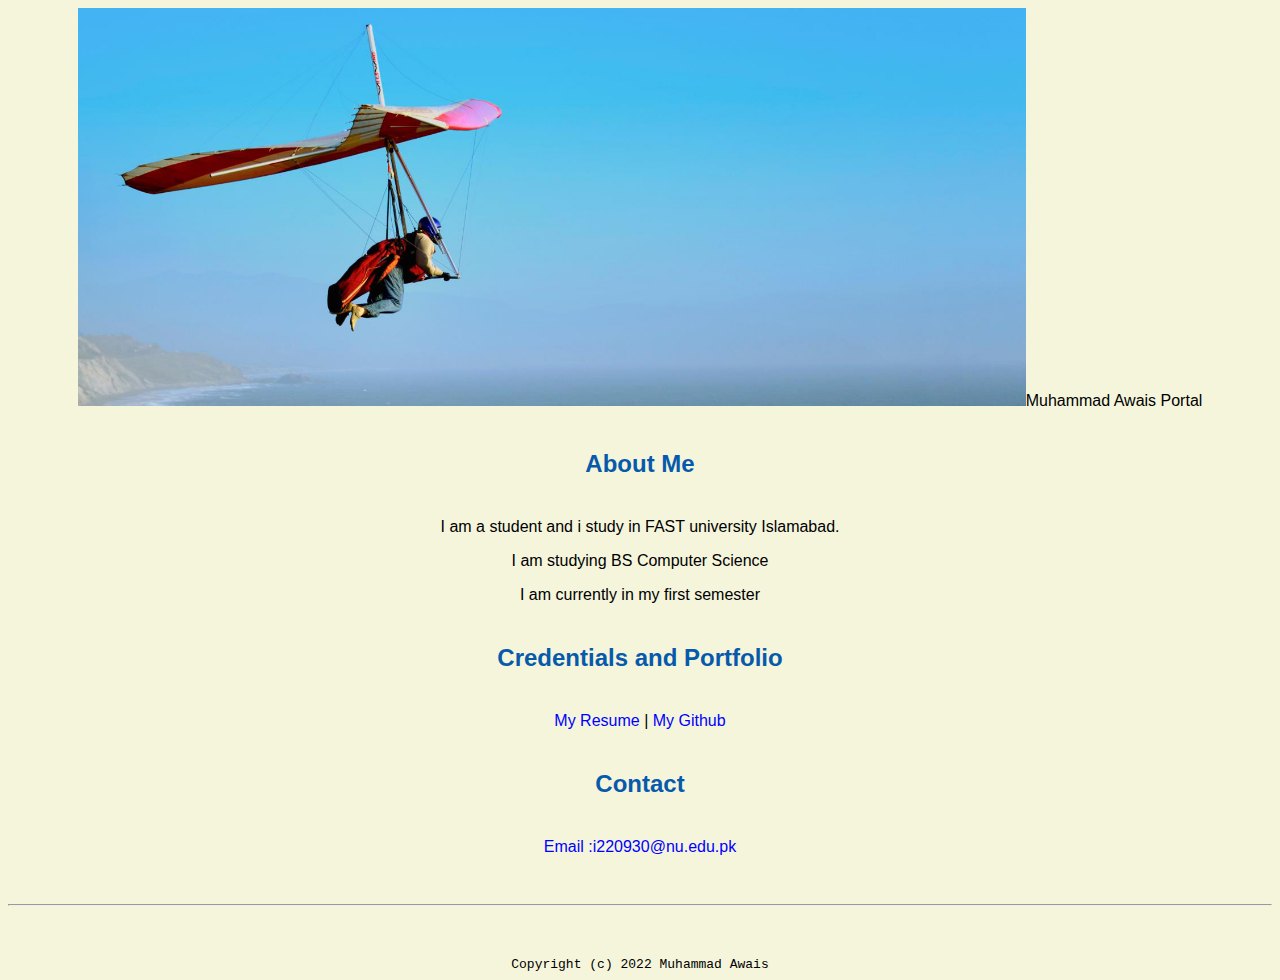
<file: index.html>
<!doctype html>

<!-- this is a comment for human! -->

<html lang="en">

  <header>
<title>Muhammad Awais</title>
<link rel="stylesheet" href="css/master.css">
<link rel="FaviconIcon" href="favicon.ico" type="image/x-icon">
<link rel="shortcut" href="favicon.ico" type="image/x-icon">
<meta name="viewport" content="width=device-width, initial-scale=1, shrink-to-fit=no">
<meta name="name" content="Muhammad Awais">
<meta name="robots" content="noindex, no follow">
</header>
  </header>

  <body>
<img src="images/banner.jpg" width="75%" alt="banner"
<h1>Muhammad Awais Portal</h1>
<h2>About Me</h2>
<p>I am a student and i study in FAST university Islamabad.</p>
<p>I am studying BS Computer Science</p>
<p>I am currently in my first semester</p>
<h2>Credentials and Portfolio</h2>
<p><a href="resume.html">My Resume</a> | <a href="https://github.com/Awais082">My Github</p>
<h2>Contact</h2>
<p>Email :<a href="mailto:i220930@nu.edu.pk">i220930@nu.edu.pk</a></p>
  </body>

  <footer>

  </footer>
<hr>
<code>Copyright (c) 2022 Muhammad Awais</code>
</html>
</file>
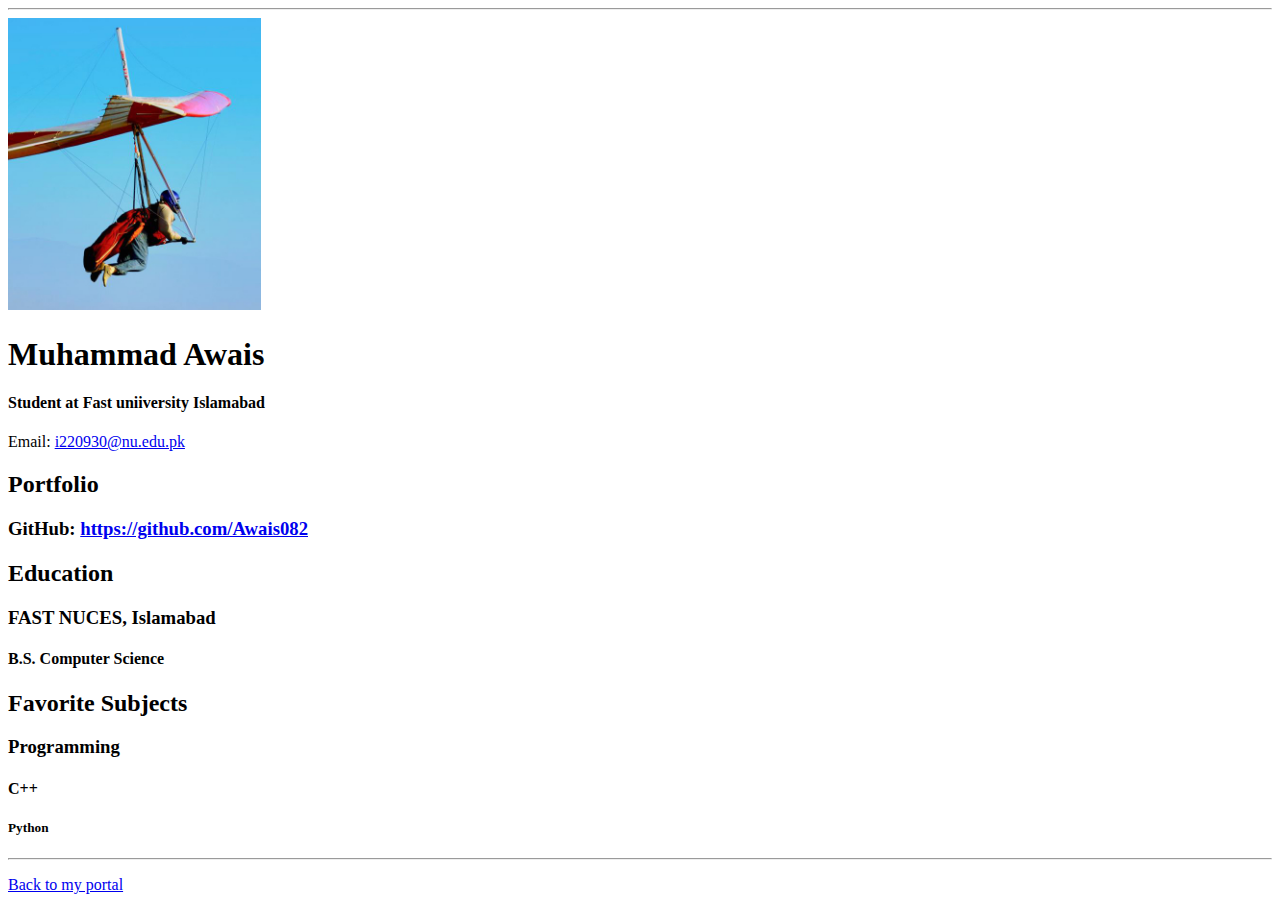
<file: resume.html>
<!doctype html>

<!-- this is a comment for human! -->

<html lang="en">

  <header>
    <title>Muhammad Awais Resume</title>
    <link rel="stylesheet" hreff="css/master.css">
    <link rel="FaviconIcon" href="favicon.ico" type="image/x-icon">
    <link rel="shortcut" href="favicon.ico" type="image/x-icon">
    <meta name="viewport" content="width=device-width, initial-scale=1, shrink-to-fit=no">
    <meta name="name" content="Muhammad Awais">
    <meta name="robots" content="noindex, no follow">
  </header>

  <body>
    <hr>

    <img src="images/headshot.jpg" alt="Harrison Kong's headshot" width="20%">

    <h1>Muhammad Awais</h1>
    <h4>Student at Fast uniiversity Islamabad</h4>

    <p>Email: <a href="mailto:i220930@nu.edu.pk" target="_blank">i220930@nu.edu.pk</a></p>
    <!-- don't post physical address, personal phone number or other personal information on the web! -->

    <h2>Portfolio</h2>
      <h3>GitHub: <a href="https://github.com/Awais082" target="_blank">https://github.com/Awais082</a></h3>

    <h2>Education</h2>

    <h3>FAST NUCES, Islamabad</h3>
    <h4>B.S. Computer Science</h4>

    <h2>Favorite Subjects</h2>

    <h3>Programming</h3>
    <h4>C++</h4>
    <h5>Python</h5>
  </body>

  <footer>
  <hr>
  <p><a href="index.html">Back to my portal</a><p>
  </footer>

</html>
</file>
<file: css/master.css>
/* Cascading stylesheet for the website */

/* Text inside these asterisks and slashes are comments for human */

  a {
    color: blue;/* set the text color to blue here */
    text-decoration: none; /* This means we do not want hyperlinks to be underlined */
  }

  a:hover {
    color: red;/* set the text color to red here */
    text-decoration: none; /* This means we do not want hyperlinks to be underlined */
  }

  body {
    background-color: beige;/* set the background color here */
    color: black;/* set the text color to black here */
    font-family: Arial, Helvetica, sans-serif;  /* set the font here */
    text-align: center;  /* set the text alignment here */
   }

  footer {
    margin-top: 2rem;
    margin-bottom: 2rem;
  }

  h1 {
    margin-bottom: 0.5rem;
    margin-top: 3rem;
   }

  h2 {
  color: #075AAB;  /* set the text color of to #075AAB here */
    /* set both the bottom margin and top margin to 2.5rem here */
    margin-bottom:2.5rem;
    margin-top:2.5rem;
   }

  h3 {
    margin-bottom: 0;
    margin-top: 2rem;
  }

  h4 {
    margin-bottom: 1rem;
    margin-top: 0.5rem;
  }

  h5 {
    margin-top: 0.5rem;
  }

  hr {
    margin-bottom: 3rem;
    margin-top: 3rem;
  }

  /* this controls how the bullet points in the resume page looks */
  ul {
    display: table;
    margin: 0 auto;
    text-align: left;
  }
</file>
